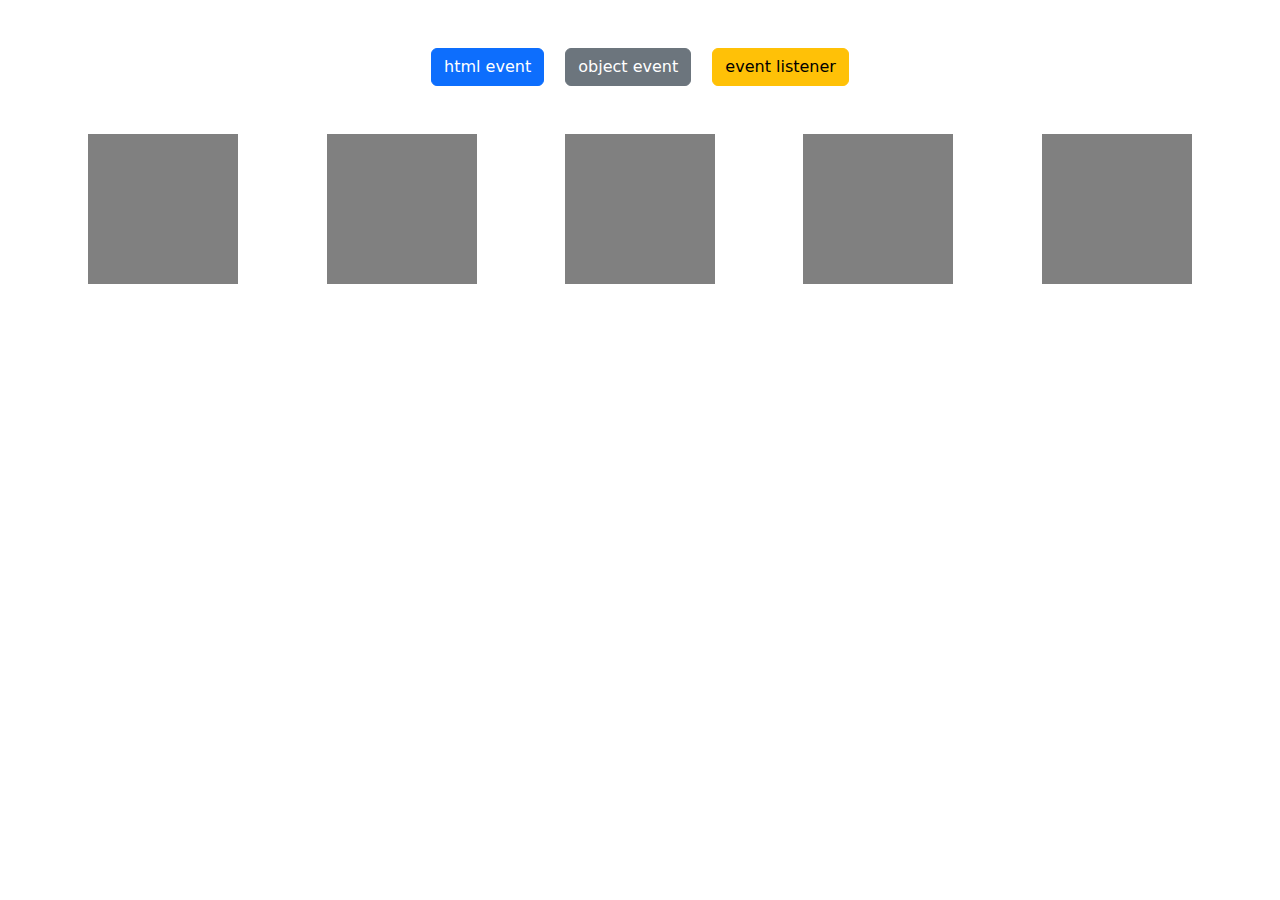
<file: 08_Events/index.html>
<!DOCTYPE html>
<html lang="en">
    <head>
        <meta charset="UTF-8" />
        <meta name="viewport" content="width=device-width, initial-scale=1.0" />
        <link
            rel="stylesheet"
            href="https://cdn.jsdelivr.net/npm/bootstrap@5.3.8/dist/css/bootstrap.min.css"
        />
        <link rel="stylesheet" href="style.css" />
        <title>Events</title>
    </head>
    <body>
        <div class="text-center mt-5">
            <button onclick="btnHtmlClick()" class="mx-2 btn btn-primary">html event</button>
            <button id="btnObject" class="mx-2 btn btn-secondary">object event</button>
            <button id="btnListener" class="mx-2 btn btn-warning">event listener</button>
        </div>

        <div class="d-flex mt-5" style="justify-content:space-evenly;">
            <div onclick="boxClick(event)" class="box"></div>
            <div onclick="boxClick(event)" class="box"></div>
            <div onclick="boxClick(event)" class="box"></div>
            <div onclick="boxClick(event)" class="box"></div>
            <div onclick="boxClick(event)" class="box"></div>
        </div>
        <script src="script.js"></script>
        <script src="https://cdn.jsdelivr.net/npm/bootstrap@5.3.8/dist/js/bootstrap.bundle.min.js"></script>
    </body>
</html>
</file>
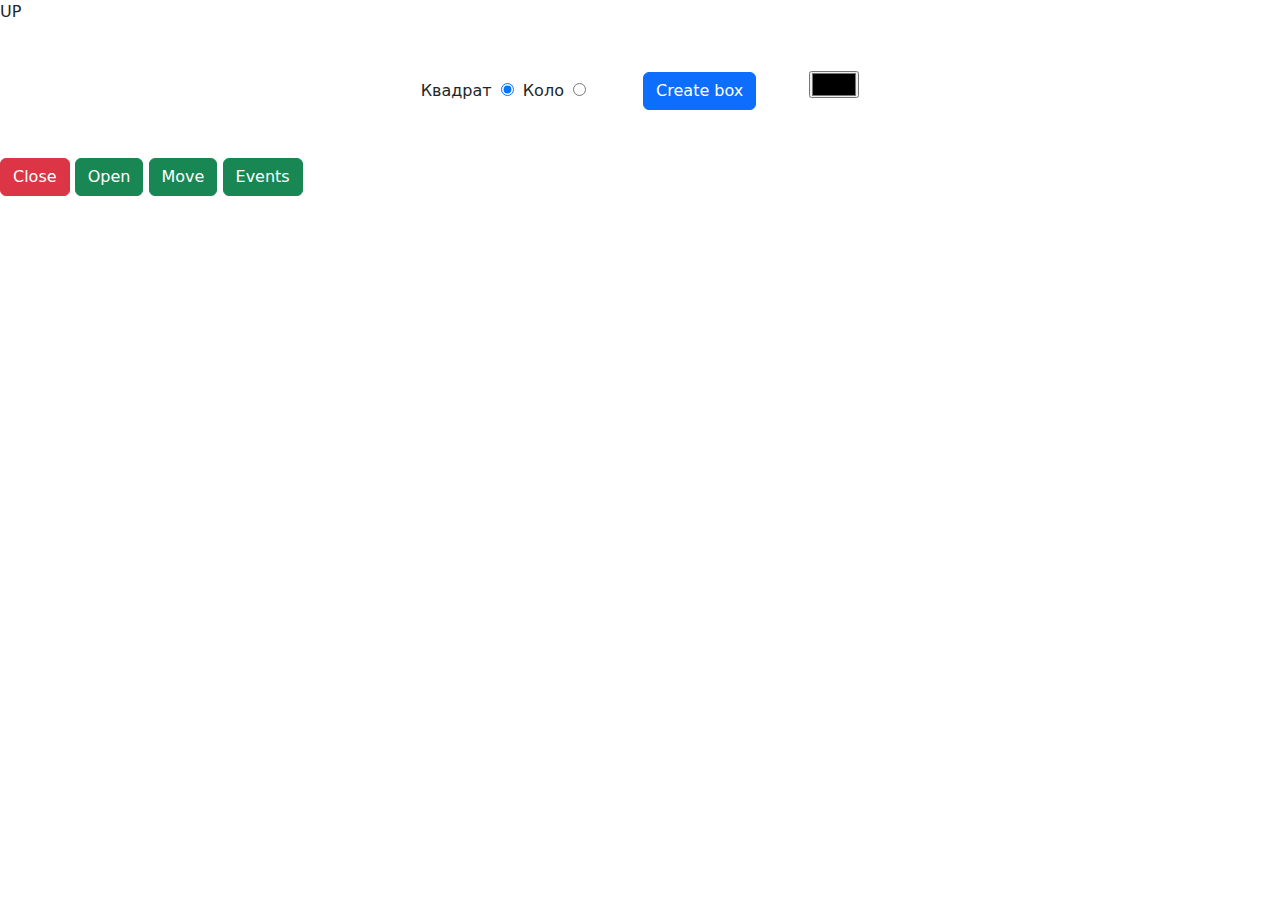
<file: 09_DOM_BOM/index.html>
<!DOCTYPE html>
<html lang="en">
<head>
    <meta charset="UTF-8">
    <meta name="viewport" content="width=device-width, initial-scale=1.0">
    <link
            rel="stylesheet"
            href="https://cdn.jsdelivr.net/npm/bootstrap@5.3.8/dist/css/bootstrap.min.css"
        />
    <link rel="stylesheet" href="style.css">
    <title>DOM BOM</title>
</head>
<body>
    <div onclick="toUpHandle()" class="up">
        UP
    </div>

    <div style="text-align: center;">
        <label>Квадрат</label>
        <input id="square" type="radio" name="boxType" class="mx-1" checked>
        <label>Коло</label>
        <input id="circle" type="radio" name="boxType" class="mx-1">
        <button onclick="createBoxHandle()" class="btn btn-primary m-5">Create box</button>
        <input id="boxColor" type="color">
    </div>
    <div id="container" class="container">

    </div>
    <div>
        <button class="btn btn-danger" onclick="closeHandle()">Close</button>
        <button class="btn btn-success" onclick="openHandle()">Open</button>
        <button class="btn btn-success" onclick="moveHandle()">Move</button>
        <button class="btn btn-success" onclick="eventsPage()">Events</button>
    </div>

    <script src="script.js"></script>
    <script src="https://cdn.jsdelivr.net/npm/bootstrap@5.3.8/dist/js/bootstrap.bundle.min.js"></script>
</body>
</html>
</file>
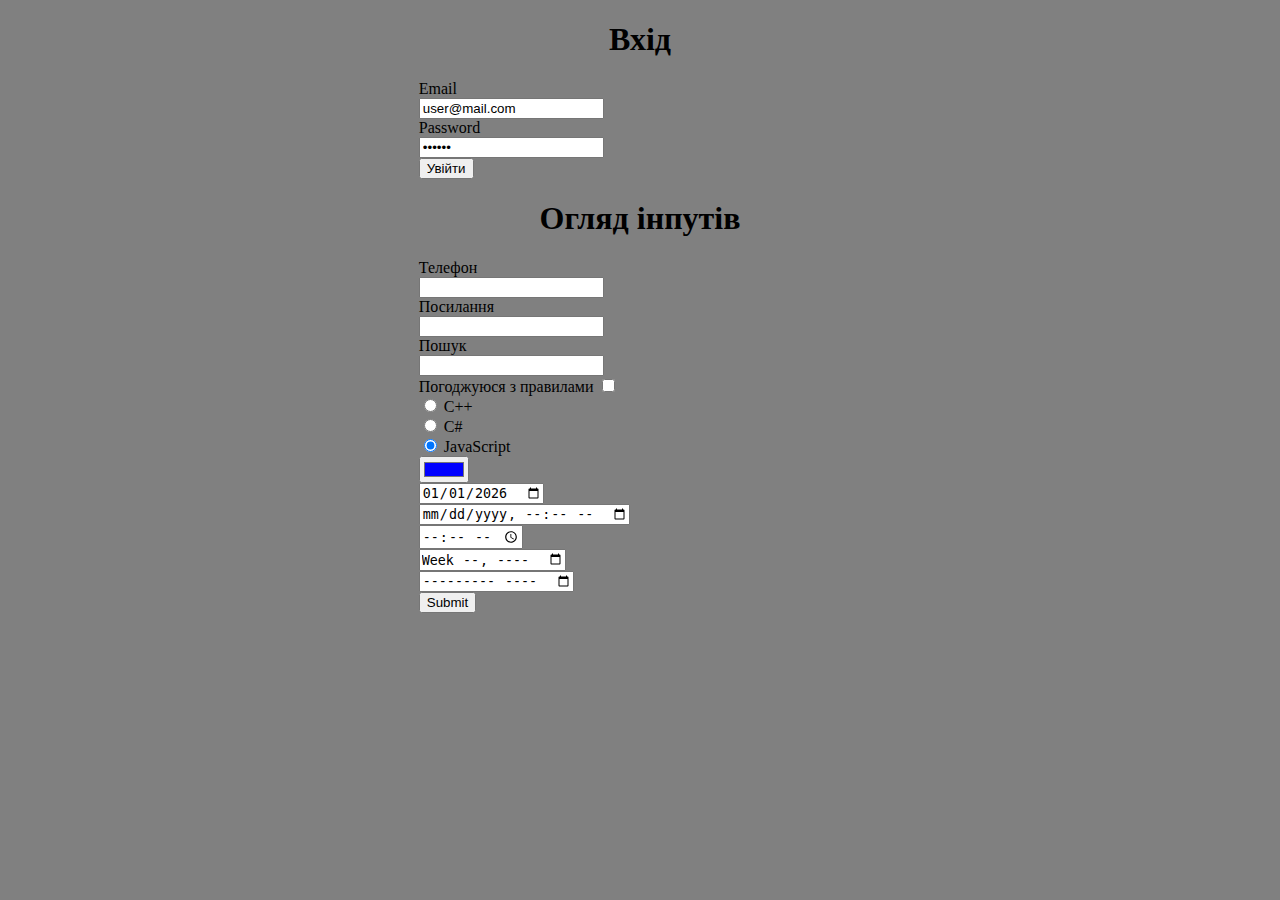
<file: 10_forms/index.html>
<!DOCTYPE html>
<html lang="en">
    <head>
        <meta charset="UTF-8" />
        <meta name="viewport" content="width=device-width, initial-scale=1.0" />
        <link
            href="https://cdn.jsdelivr.net/npm/bootstrap@5.3.8/dist/css/bootstrap.min.css"
            rel="stylesheet"
            integrity="sha384-sRIl4kxILFvY47J16cr9ZwB07vP4J8+LH7qKQnuqkuIAvNWLzeN8tE5YBujZqJLB"
            crossorigin="anonymous"
        />
        <link rel="stylesheet" href="style.css" />
        <title>Forms</title>
    </head>
    <body>
        <h1 style="text-align: center">Вхід</h1>
        <form
            onsubmit="loginFormHandle(event)"
            name="login"
            class="form-box"
            action=""
            method="get"
        >
            <div class="input-group mb-3">
                <div class="input-group-prepend">
                    <span
                        class="input-group-text"
                        id="inputGroup-sizing-default"
                        >Email</span
                    >
                </div>
                <input
                    name="email"
                    type="email"
                    class="form-control"
                    value="user@mail.com"
                />
            </div>
            <div class="input-group mb-3">
                <div class="input-group-prepend">
                    <span
                        class="input-group-text"
                        id="inputGroup-sizing-default"
                        >Password</span
                    >
                </div>
                <input
                    name="password"
                    type="password"
                    class="form-control"
                    value="qwerty"
                />
            </div>
            <div>
                <input class="btn btn-primary" type="submit" value="Увійти" />
            </div>
        </form>

        <h1 style="text-align: center">Огляд інпутів</h1>
        <form
            onsubmit="loginFormHandle(event)"
            name="login"
            class="form-box"
            action=""
            method="get"
        >
            <div class="input-group mb-3">
                <div class="input-group-prepend">
                    <span
                        class="input-group-text"
                        id="inputGroup-sizing-default"
                        >Телефон</span
                    >
                </div>
                <input name="tel" type="tel" class="form-control" />
            </div>
            <div class="input-group mb-3">
                <div class="input-group-prepend">
                    <span
                        class="input-group-text"
                        id="inputGroup-sizing-default"
                        >Посилання</span
                    >
                </div>
                <input name="url" type="url" class="form-control" />
            </div>
            <div class="input-group mb-3">
                <div class="input-group-prepend">
                    <span
                        class="input-group-text"
                        id="inputGroup-sizing-default"
                        >Пошук</span
                    >
                </div>
                <input name="search" type="search" class="form-control" />
            </div>
            <div class="input-group mb-3">
                <label>Погоджуюся з правилами</label>
                <input name="rules" type="checkbox" class="form-check" />
            </div>
            <div >
                <div>
                    <input value="cpp" name="language" type="radio"/>
                    <label>C++</label>
                </div>
                <div>
                    <input value="csharp" name="language" type="radio" />
                    <label>C#</label>
                </div>
                <div>
                    <input value="js" name="language" type="radio" checked/> 
                    <label>JavaScript</label>
                </div>
            </div>
            <div>
                <input type="color" name="color" value="#0000FF">
            </div>
            <div>
                <!-- тільки дата -->
                <input type="date" name="date" value="2026-01-01"> 
            </div>
            <div>
                <!-- дата та час -->
                <input type="datetime-local" name="datetime">
            </div>
            <div>
                <!-- тільки час -->
                <input type="time" name="time">
            </div>
            <div>
                <!-- тиждень -->
                <input type="week" name="week">
            </div>
            <div>
                <!-- місяць -->
                <input type="month" name="month">
            </div>
            <div>
                <input class="btn btn-primary" type="submit" value="Submit" />
            </div>
        </form>

        <script src="scripts.js"></script>
        <script
            src="https://cdn.jsdelivr.net/npm/bootstrap@5.3.8/dist/js/bootstrap.bundle.min.js"
            integrity="sha384-FKyoEForCGlyvwx9Hj09JcYn3nv7wiPVlz7YYwJrWVcXK/BmnVDxM+D2scQbITxI"
            crossorigin="anonymous"
        ></script>
    </body>
</html>
</file>
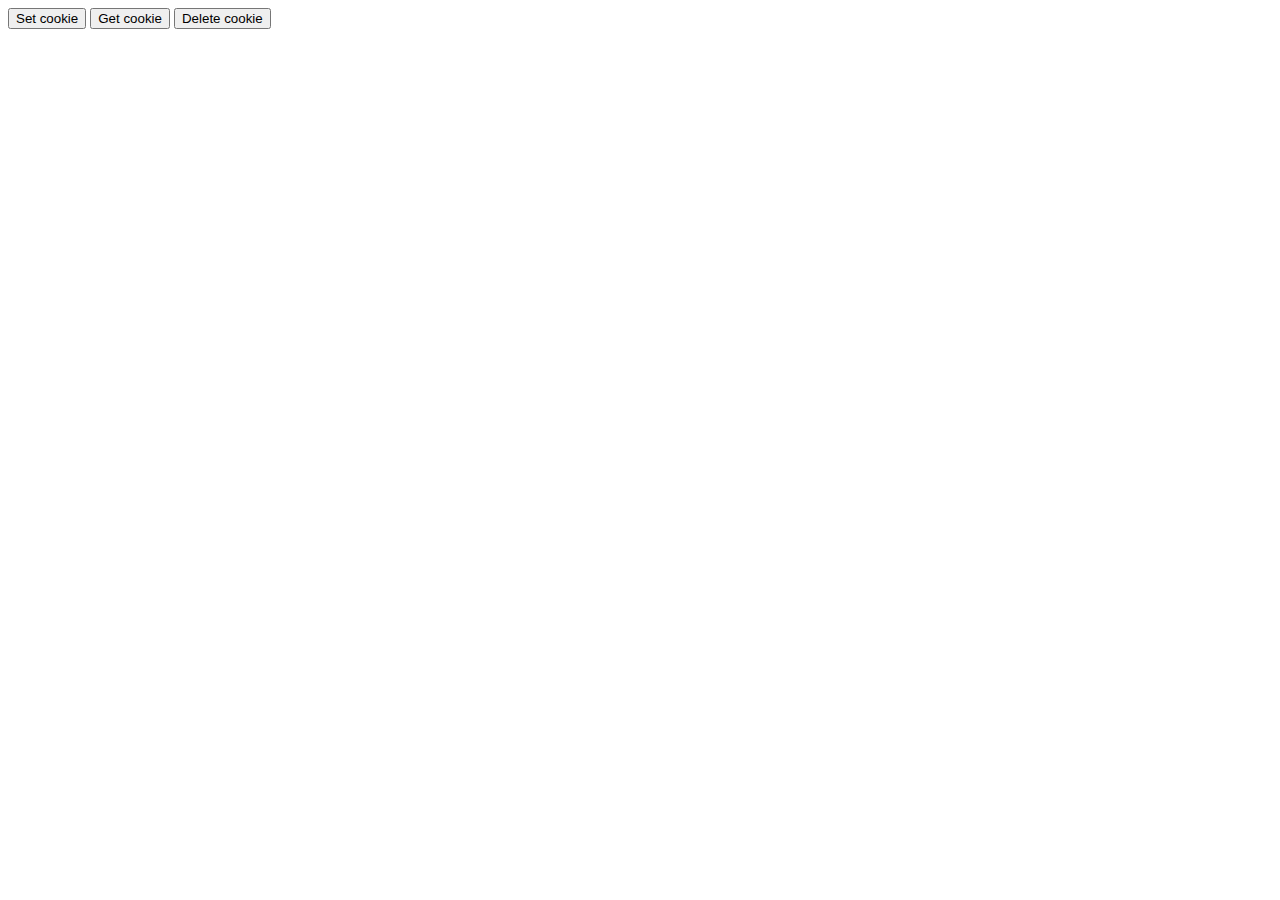
<file: 11_cookie/index.html>
<!DOCTYPE html>
<html lang="en">
<head>
    <meta charset="UTF-8">
    <meta name="viewport" content="width=device-width, initial-scale=1.0">  
    <title>Cookie</title>
</head>
<body>

    <button onclick="setCookieHandle()">
        Set cookie
    </button>

    <button onclick="getCookieHandle()">
        Get cookie
    </button>

    <button onclick="deleteCookieHandle()">
        Delete cookie
    </button>
    
    <script src="scripts.js"></script>
</body>
</html>
</file>
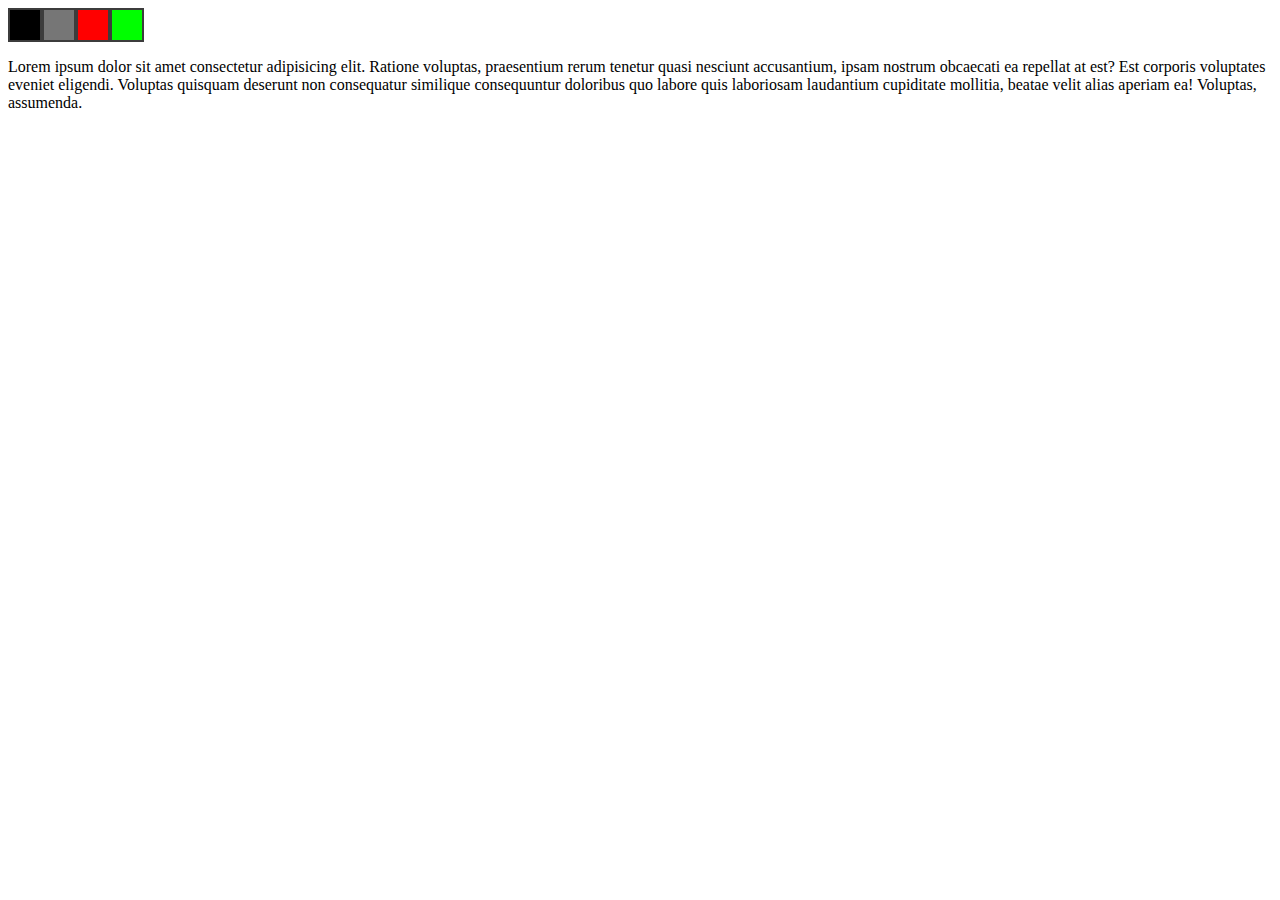
<file: homes/index.html>
<!DOCTYPE html>
<html lang="en">
<head>
    <meta charset="UTF-8">
    <meta name="viewport" content="width=device-width, initial-scale=1.0">
    <link rel="stylesheet" href="style.css">
    <title>Document</title>
</head>
<body>
    <!-- <ul id="list">

    </ul> -->
    
    <div style="display: flex;">

        <div data-color="#000" onclick="changeColorHandle(event)" class="color-button" style="background-color: #000;"></div>
        <div data-color="#767676" onclick="changeColorHandle(event)" class="color-button" style="background-color: #767676;"></div>
        <div data-color="#FF0000" onclick="changeColorHandle(event)" class="color-button" style="background-color: red;"></div>
        <div data-color="#00FF00" onclick="changeColorHandle(event)" class="color-button" style="background-color: #00FF00;"></div>
    </div>
    <p id="text">Lorem ipsum dolor sit amet consectetur adipisicing elit. Ratione voluptas, praesentium rerum tenetur quasi nesciunt accusantium, ipsam nostrum obcaecati ea repellat at est? Est corporis voluptates eveniet eligendi. Voluptas quisquam deserunt non consequatur similique consequuntur doloribus quo labore quis laboriosam laudantium cupiditate mollitia, beatae velit alias aperiam ea! Voluptas, assumenda.</p>

    <script src="script.js"></script>
</body>
</html>
</file>
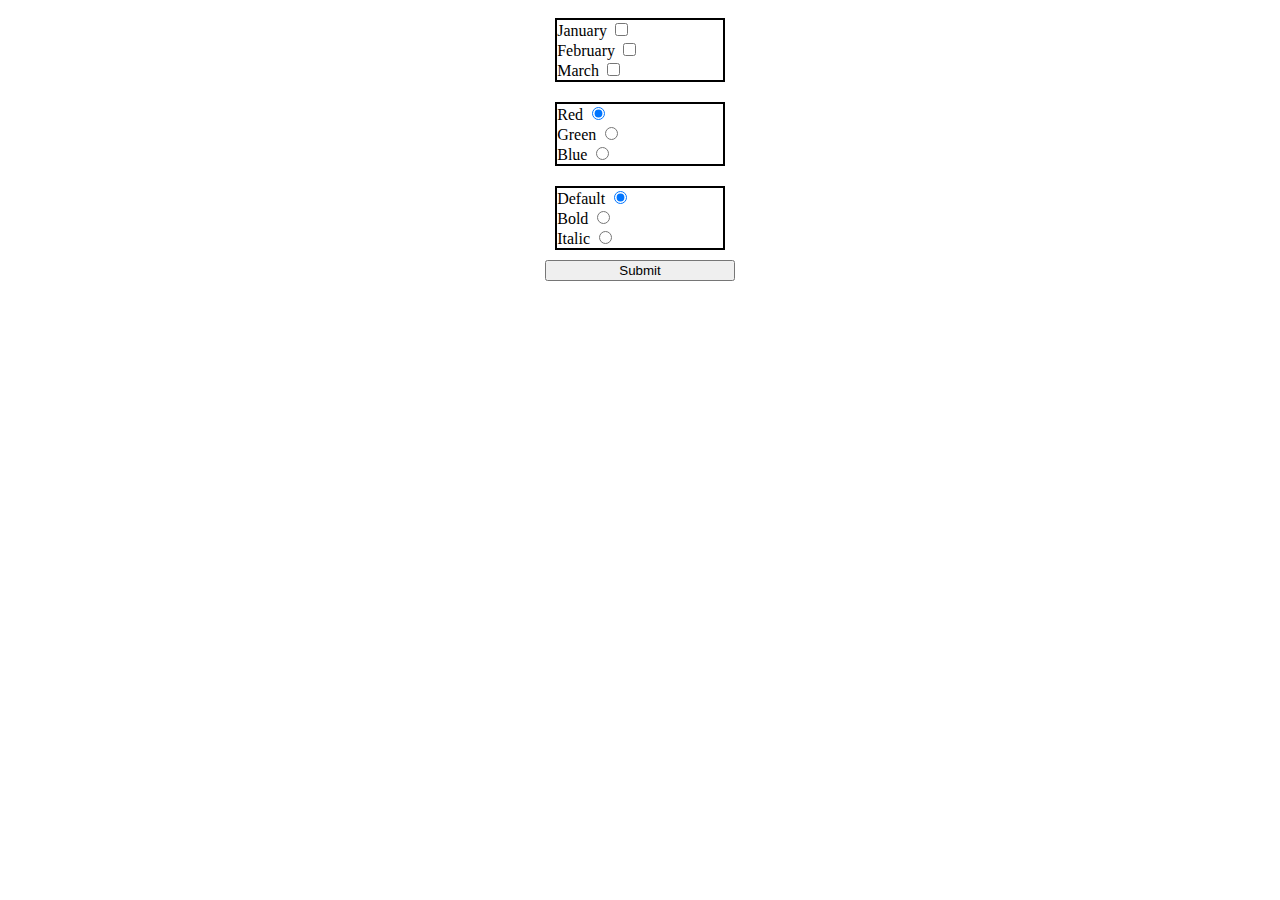
<file: homes/checkbox_radio/index.html>
<!DOCTYPE html>
<html lang="en">
    <head>
        <meta charset="UTF-8" />
        <meta name="viewport" content="width=device-width, initial-scale=1.0" />
        <title>Checkbox radio</title>
    </head>
    <body>
        <form onsubmit="formHandle(event)" style="display: flex; flex-direction: column; width: 15%; margin: auto;">
            <div style="border: 2px double black; margin: 10px">
                <div>
                    <label>January</label>
                    <input type="checkbox" name="january" />
                </div>
                <div>
                    <label>February</label>
                    <input type="checkbox" name="february" />
                </div>
                <div>
                    <label>March</label>
                    <input type="checkbox" name="march" />
                </div>
            </div>

            <div style="border: 2px double black; margin: 10px">
                <div>
                    <label>Red</label>
                    <input value="red" type="radio" name="color" checked />
                </div>
                <div>
                    <label>Green</label>
                    <input value="green" type="radio" name="color" />
                </div>
                <div>
                    <label>Blue</label>
                    <input value="blue" type="radio" name="color" />
                </div>
            </div>

            <div style="border: 2px double black; margin: 10px">
                <div>
                    <label>Default</label>
                    <input value="default" type="radio" name="font" checked />
                </div>
                <div>
                    <label>Bold</label>
                    <input value="bold" type="radio" name="font" />
                </div>
                <div>
                    <label>Italic</label>
                    <input value="italic" type="radio" name="font" />
                </div>
            </div>

            <button type="submit">Submit</button>
        </form>

        <script src="scripts.js"></script>
    </body>
</html>
</file>
<file: 08_Events/style.css>
.box {
    display: inline-block;
    width: 150px;
    height: 150px;
    background-color: #808080;
}
</file>
<file: 09_DOM_BOM/style.css>
.box {
    display: inline-flex;
    width: 50px;
    height: 50px;
    margin: 10px;
    justify-content: center;
    align-items: center;
    font-size: 1.5em;
    color: white;
    padding: 10px;
}
</file>
<file: 10_forms/style.css>
body {
    background-color: gray;
}

.form-box {
    width: 35%;
    margin: 20px auto;
}
</file>
<file: homes/style.css>
.color-button {
    width: 30px;
    height: 30px;
    border: 2px solid rgb(60, 60, 60);
}
</file>
